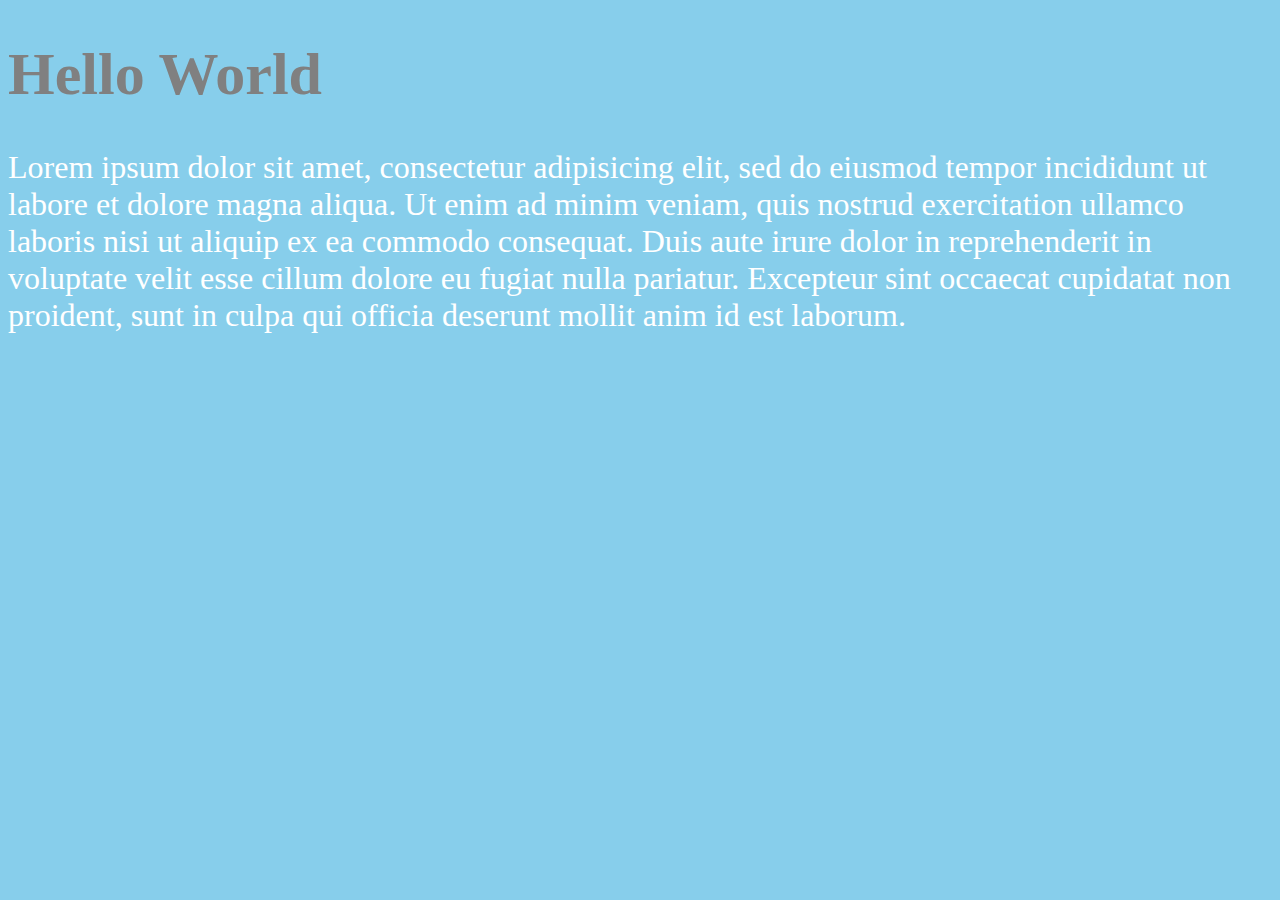
<file: EXERCISE_1/index.html>
<!DOCTYPE html>
<html lang="en">
	<head>
		<meta charset="utf-8">
		<title>Exercise1</title>
		<link rel="stylesheet" type="text/css" href="main.css">
	</head>
	<body>
		<h1 class="heading">Hello World</h1>

		<p>Lorem ipsum dolor sit amet, consectetur adipisicing elit, sed do eiusmod
		tempor incididunt ut labore et dolore magna aliqua. Ut enim ad minim veniam,
		quis nostrud exercitation ullamco laboris nisi ut aliquip ex ea commodo
		consequat. Duis aute irure dolor in reprehenderit in voluptate velit esse
		cillum dolore eu fugiat nulla pariatur. Excepteur sint occaecat cupidatat non
		proident, sunt in culpa qui officia deserunt mollit anim id est laborum.</p>
	</body>
</html>
</file>
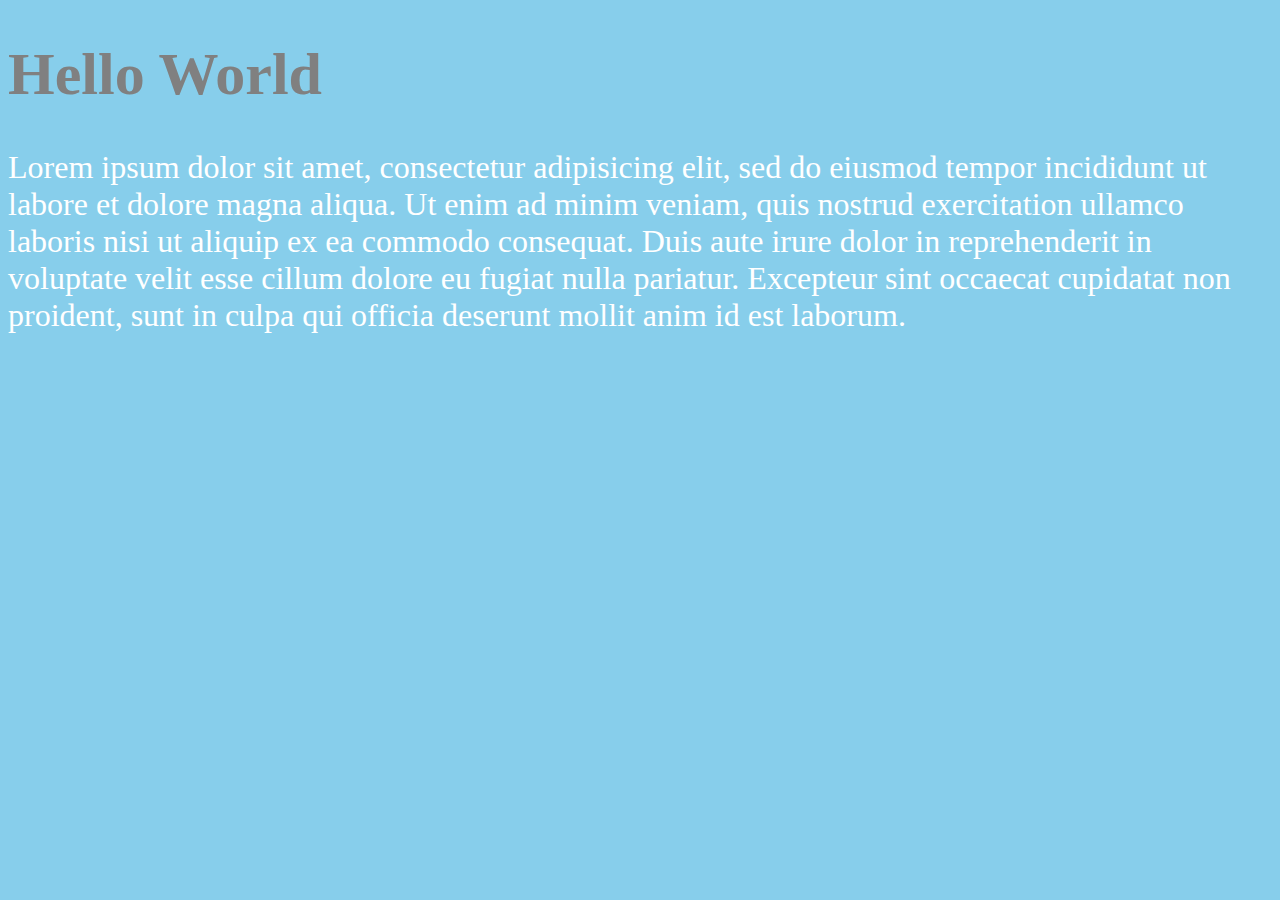
<file: Exercise_2/index.html>
<!DOCTYPE html>
<html lang="en">
	<head>
		<meta charset="utf-8">
		<title>Exercise2</title>
		<link rel="stylesheet" type="text/css" href="main.css">
		<!-- Internal styling -->
		<!-- <style>
			h1 {

			}
		</style> -->
	</head>
	<body>
		<h1 class="heading">Hello World</h1>

		<p>Lorem ipsum dolor sit amet, consectetur adipisicing elit, sed do eiusmod
		tempor incididunt ut labore et dolore magna aliqua. Ut enim ad minim veniam,
		quis nostrud exercitation ullamco laboris nisi ut aliquip ex ea commodo
		consequat. Duis aute irure dolor in reprehenderit in voluptate velit esse
		cillum dolore eu fugiat nulla pariatur. Excepteur sint occaecat cupidatat non
		proident, sunt in culpa qui officia deserunt mollit anim id est laborum.</p>
	</body>
</html>
</file>
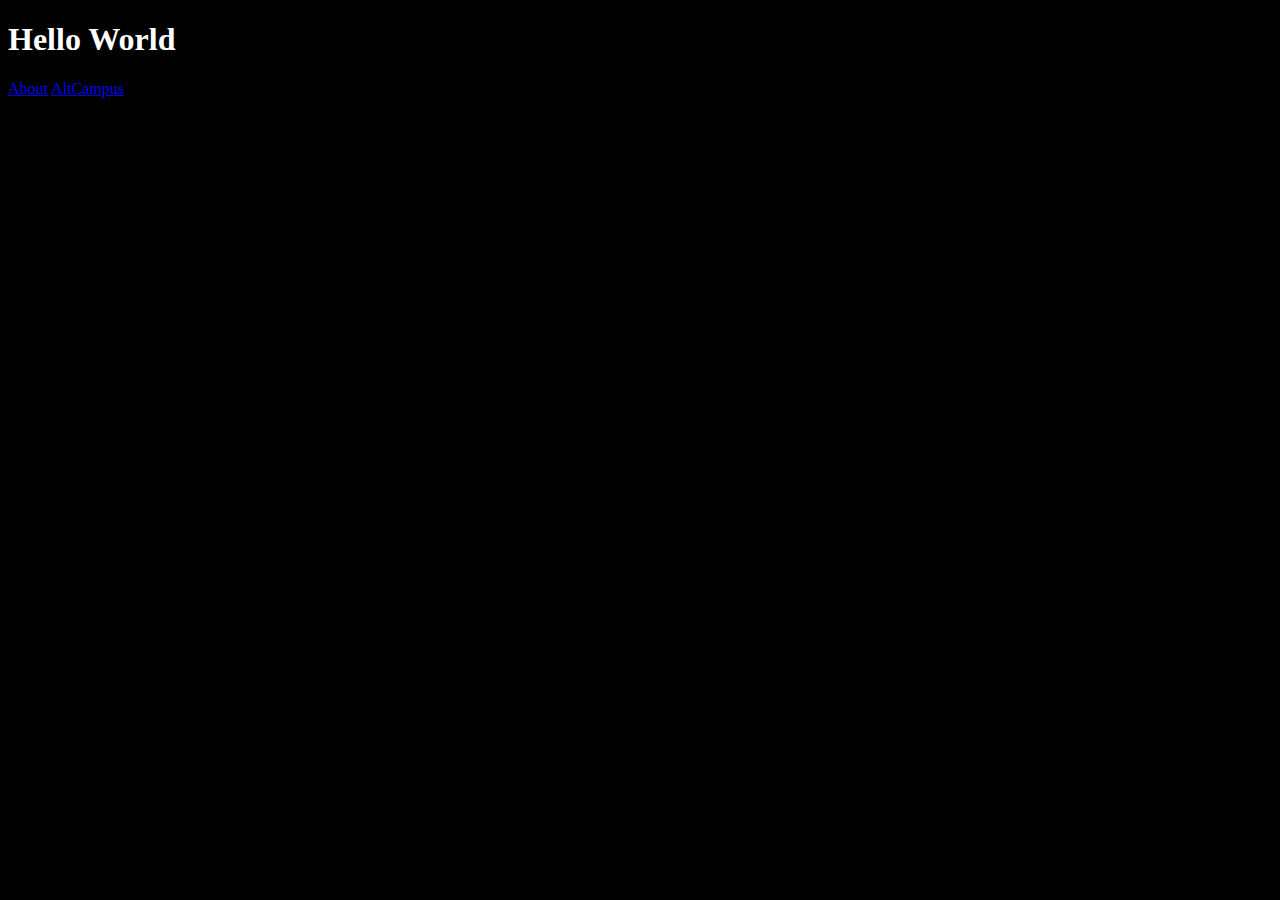
<file: Exercise_3/assignment_1/index.html>
<!DOCTYPE html>
<html lang="en">
	<head>
		<title>Home</title>
		<meta charset="utf-8">
		<link rel="stylesheet" type="text/css" href="main.css">
	</head>
	<body>
		<div>
			<header>
				<h1>Hello World</h1>
			</header>
		</div>
		<a href="about.html">About</a>
		<a href="https://altcampus.io/" target="_blank">AltCampus</a>

	</body>
</html>
</file>
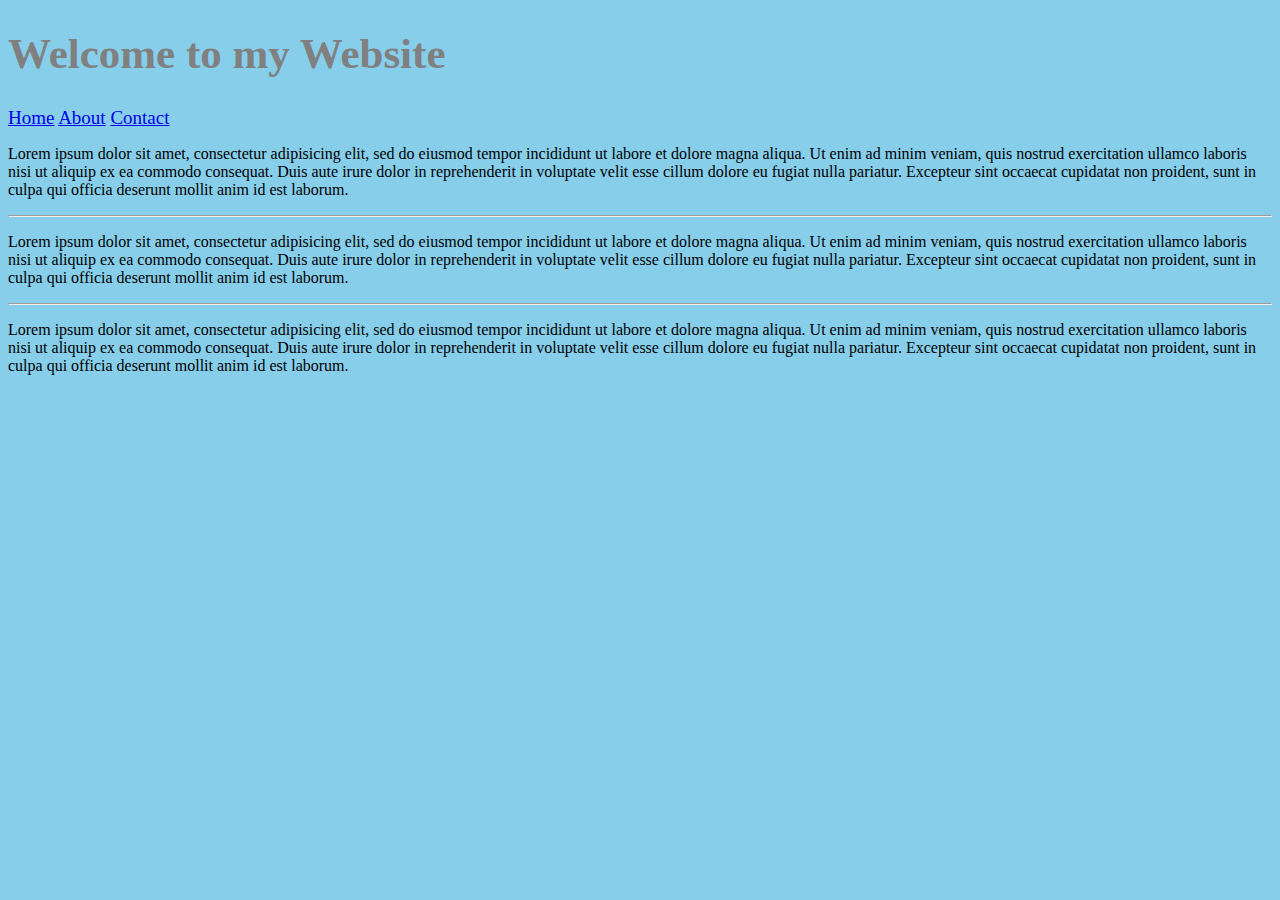
<file: Exercise_3/assignment_2/index.html>
<!DOCTYPE html>
<html lang="en">
	<head>
		<title>My Website</title>
		<meta charset="utf-8">
		<link rel="stylesheet" type="text/css" href="main.css">
	</head>
	<body class="home">
		<section>
			<div class="heading">
				<header>
					<h1>Welcome to my Website</h1>
				</header>
			</div>
			<div class="navigation">
				<nav>
					<a href="index.html">Home</a>
					<a href="about.html">About</a>
					<a href="contact.html">Contact</a>
				</nav>
			</div>
		</section>
		<section>
			<p>
				Lorem ipsum dolor sit amet, consectetur adipisicing elit, sed do eiusmod
				tempor incididunt ut labore et dolore magna aliqua. Ut enim ad minim veniam,
				quis nostrud exercitation ullamco laboris nisi ut aliquip ex ea commodo
				consequat. Duis aute irure dolor in reprehenderit in voluptate velit esse	
				cillum dolore eu fugiat nulla pariatur. Excepteur sint occaecat cupidatat non
				proident, sunt in culpa qui officia deserunt mollit anim id est laborum.
			</p>
			<hr>
			<p>
				Lorem ipsum dolor sit amet, consectetur adipisicing elit, sed do eiusmod
				tempor incididunt ut labore et dolore magna aliqua. Ut enim ad minim veniam,
					quis nostrud exercitation ullamco laboris nisi ut aliquip ex ea commodo
				consequat. Duis aute irure dolor in reprehenderit in voluptate velit esse
				cillum dolore eu fugiat nulla pariatur. Excepteur sint occaecat cupidatat non
				proident, sunt in culpa qui officia deserunt mollit anim id est laborum.
			</p>
			<hr>
			<p>
				Lorem ipsum dolor sit amet, consectetur adipisicing elit, sed do eiusmod
				tempor incididunt ut labore et dolore magna aliqua. Ut enim ad minim veniam,
				quis nostrud exercitation ullamco laboris nisi ut aliquip ex ea commodo
				consequat. Duis aute irure dolor in reprehenderit in voluptate velit esse
				cillum dolore eu fugiat nulla pariatur. Excepteur sint occaecat cupidatat non
				proident, sunt in culpa qui officia deserunt mollit anim id est laborum.
			</p>	
		</section>		

	</body>
</html>
</file>
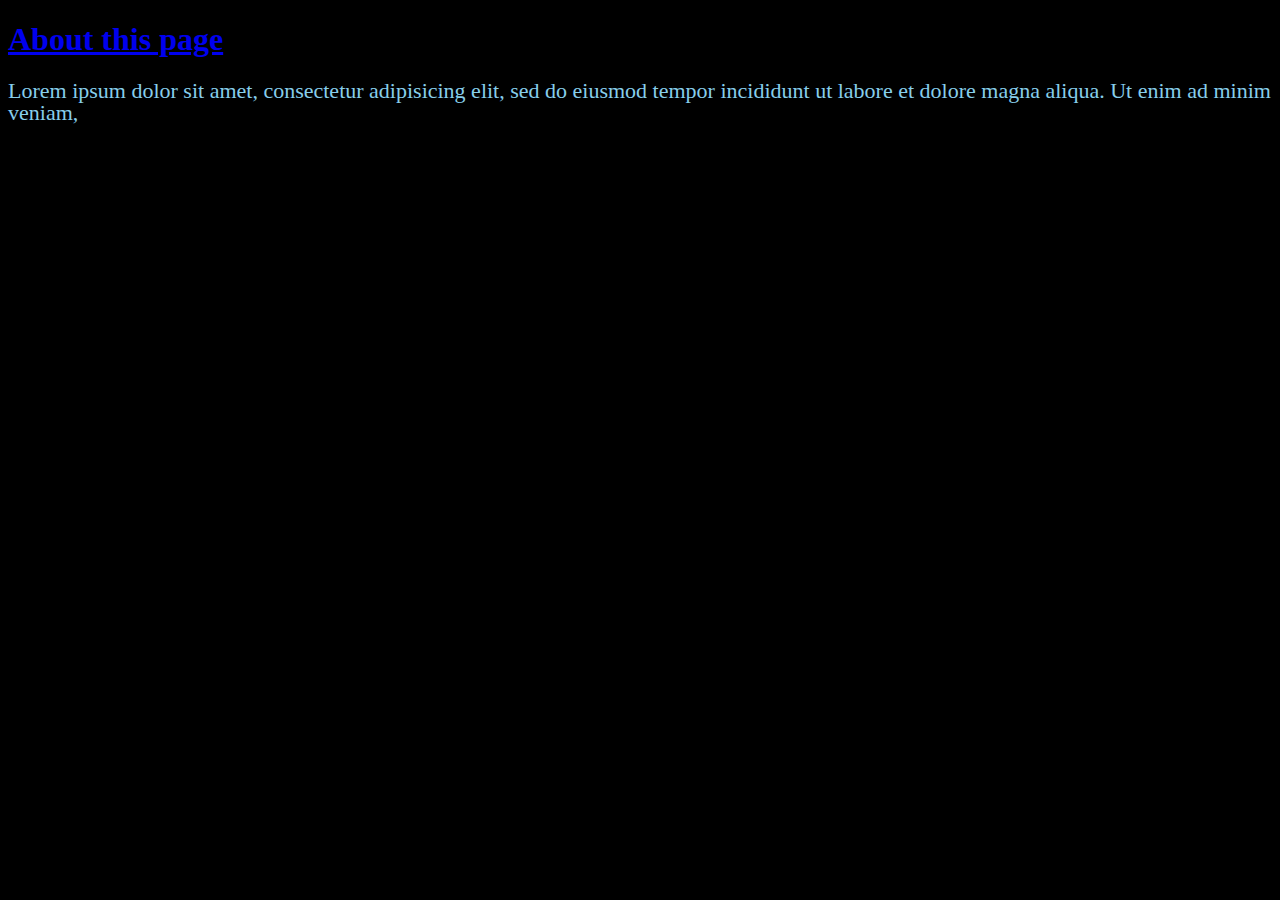
<file: Exercise_3/assignment_1/about.html>
<!DOCTYPE html>
<html lang="en">
	<head>
		<title>Hello World</title>
		<meta charset="utf-8">
		<link rel="stylesheet" type="text/css" href="main.css">
	</head>
	<body>
		<a href="index.html"><h1>About this page</h1></a>
		
		<p class="abt">Lorem ipsum dolor sit amet, consectetur adipisicing elit, sed do eiusmod
		tempor incididunt ut labore et dolore magna aliqua. Ut enim ad minim veniam,
		 </p>
	</body>
</html>
</file>
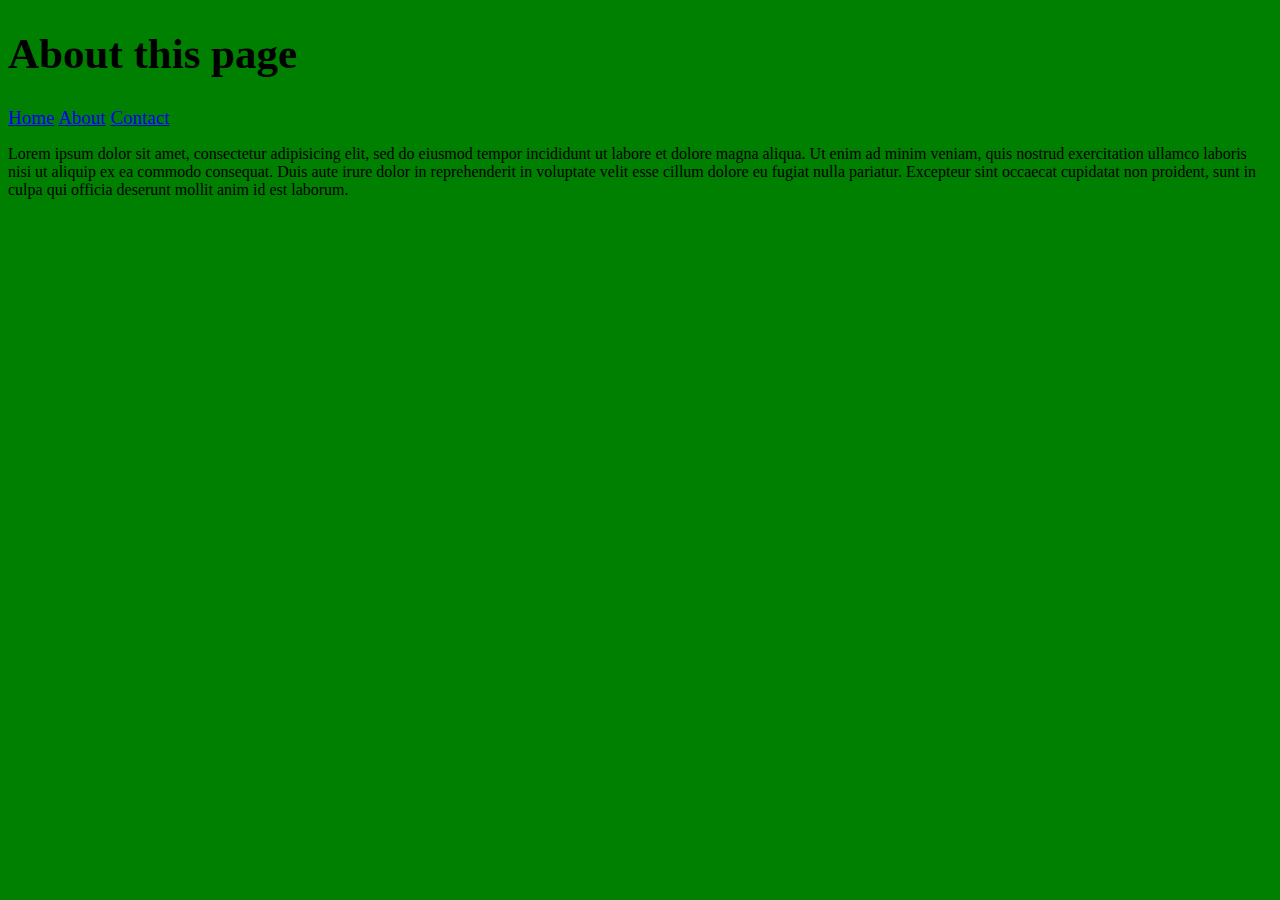
<file: Exercise_3/assignment_2/about.html>
<!DOCTYPE html>
<html lang="en">
	<head>
		<meta charset="utf-8">
		<title>About</title>
		<link rel="stylesheet" type="text/css" href="main.css">
	</head>
	<body class="about"> 
		<h1 class="abthead">About this page</h1>
		<div class="navigation">
			<nav>
				<a href="index.html">Home</a>
				<a href="about.html">About</a>
				<a href="contact.html">Contact</a>
			</nav>
		</div>
		<p>
			Lorem ipsum dolor sit amet, consectetur adipisicing elit, sed do eiusmod
			tempor incididunt ut labore et dolore magna aliqua. Ut enim ad minim veniam,
			quis nostrud exercitation ullamco laboris nisi ut aliquip ex ea commodo
			consequat. Duis aute irure dolor in reprehenderit in voluptate velit esse
			cillum dolore eu fugiat nulla pariatur. Excepteur sint occaecat cupidatat non
			proident, sunt in culpa qui officia deserunt mollit anim id est laborum.
		</p>
	</body>
</html>
</file>
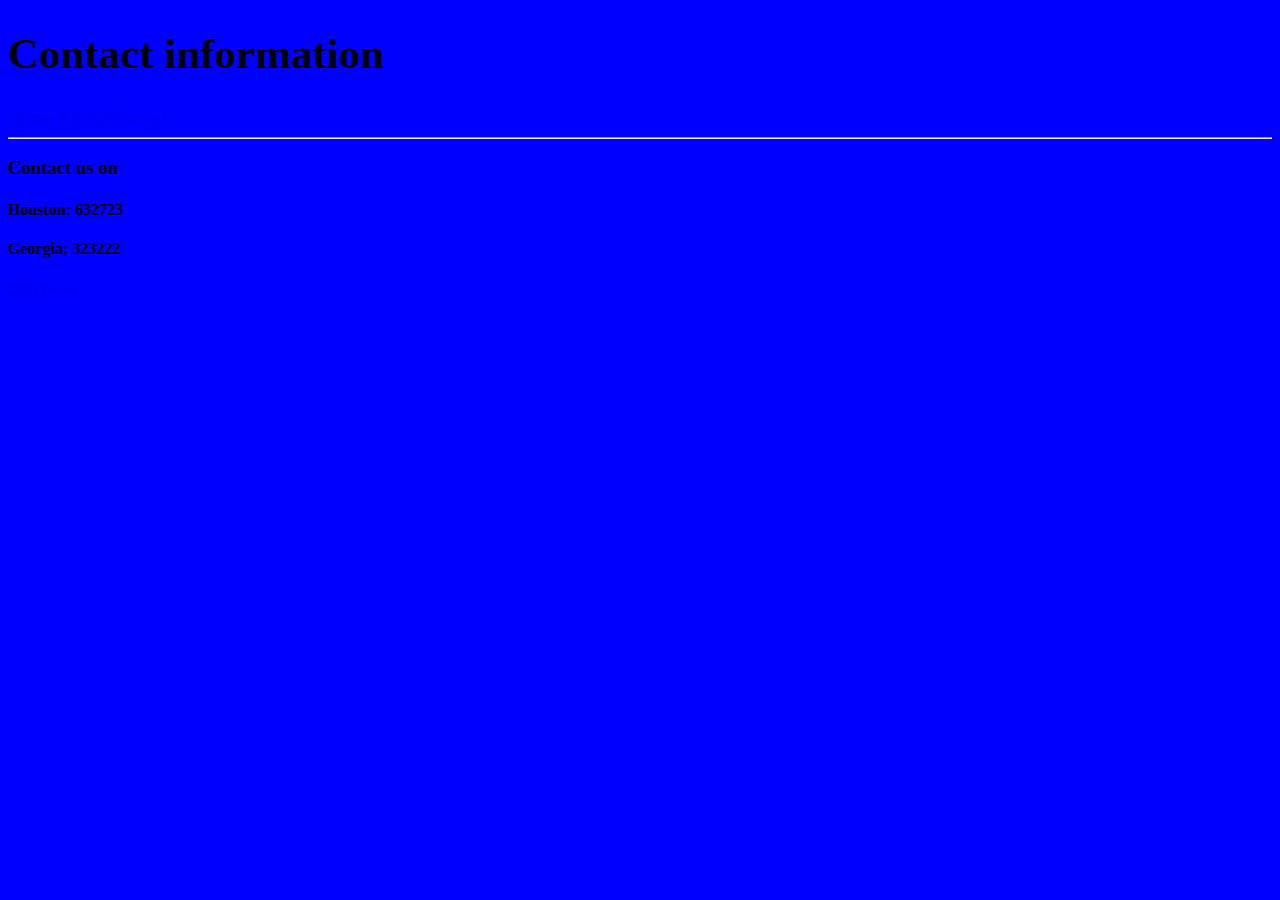
<file: Exercise_3/assignment_2/contact.html>
<!DOCTYPE html>
<html lang="en">
	<head>
		<meta charset="utf-8">
		<title>Contact</title>
		<link rel="stylesheet" type="text/css" href="main.css">
	</head>
	<body class="contact">
		<h1 class="cont">Contact information</h1>
		<div class="navigation">
			<nav>
				<a href="index.html">Home</a>
				<a href="about.html">About</a>
				<a href="contact.html">Contact</a>
			</nav>
		</div>
		
		<hr>
		<h3>Contact us on</h3>
		<article>
			<h4>Houston: 632723</h4>
			<h4>Georgia; 323222</h4>
		</article>
		<a href="mailto:xyz.abc.com">Mail us on</a>
	</body>
</html>
</file>
<file: EXERCISE_1/main.css>
.heading {
	color: grey;
	font-size: 60px;

}
p {
	color: white;
	font-size: 32px;

}
body {
	background-color: skyblue;
}
</file>
<file: Exercise_2/main.css>
.heading {
	color: grey;
	font-size: 60px;

}
p {
	color: white;
	font-size: 32px;

}
body {
	background-color: skyblue;
}
</file>
<file: Exercise_3/assignment_1/main.css>
body {
	color: #fff;
	background: black;
}

.abt {
	font-size: 22px;
	line-height: 22px;
	color: skyblue;

}
</file>
<file: Exercise_3/assignment_2/main.css>
.home {
	background-color: skyblue;
}
.contact {
	background-color: blue;
}
.about {
	background-color: green;	
}
h1 {
	font-size: 43px;
	text-decoration: none;
	color: grey;
}

.abthead {
	color: black;

}

.cont {
	color: black;
}
nav {
	font-size: 19px;

}
</file>
